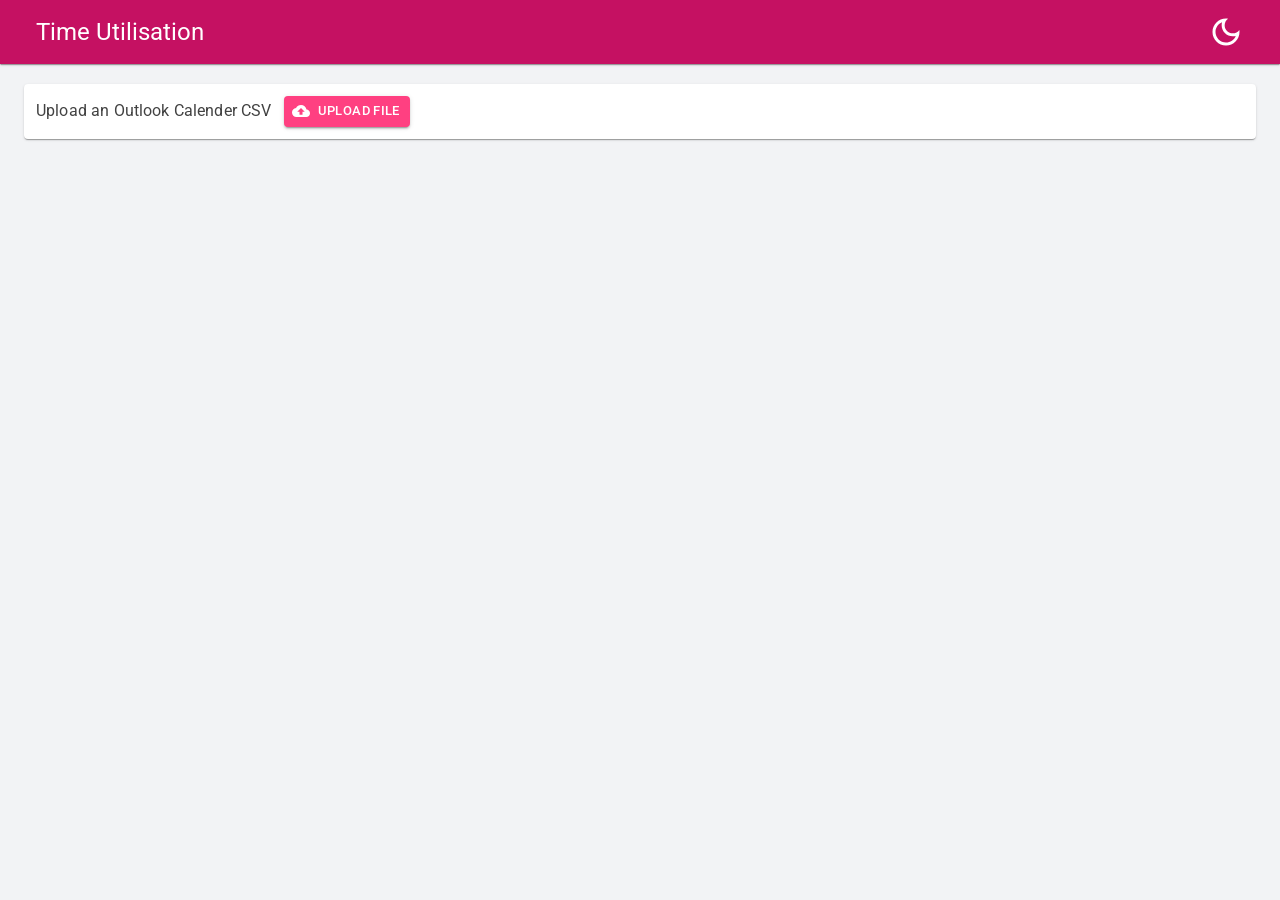
<file: TimeUtil.BlazorWasmClient/wwwroot/index.html>
<!DOCTYPE html>
<html lang="en">

<head>
    <meta charset="utf-8" />
    <meta name="viewport" content="width=device-width, initial-scale=1.0, maximum-scale=1.0, user-scalable=no" />
    <title>Time Utilisation</title>
    <base href="/" />
    <link rel="shortcut icon" type="image/x-icon" href="./favicon.ico">
    <link href="https://fonts.googleapis.com/css?family=Roboto:300,400,500,700&display=swap" rel="stylesheet" />
    <link href="_content/MudBlazor/MudBlazor.min.css" rel="stylesheet" />
    <link href="css/app.css" rel="stylesheet" />
    <!--<link href="TimeUtil.BlazorWasmClient.styles.css" rel="stylesheet" />-->
</head>

<body>
    <div id="app">
        <style>
            :root {
                --mud-palette-black: #272c34ff;
                --mud-palette-white: #ffffffff;
                --mud-palette-primary: #594ae2ff;
                --mud-palette-primary-rgb: 89,74,226;
                --mud-palette-primary-text: #ffffffff;
                --mud-palette-primary-darken: rgb(62,44,221);
                --mud-palette-primary-lighten: rgb(118,106,231);
                --mud-palette-primary-hover: rgba(89,74,226,0.058823529411764705);
                --mud-palette-secondary: #ff4081ff;
                --mud-palette-secondary-rgb: 255,64,129;
                --mud-palette-secondary-text: #ffffffff;
                --mud-palette-secondary-darken: rgb(255,31,105);
                --mud-palette-secondary-lighten: rgb(255,102,153);
                --mud-palette-secondary-hover: rgba(255,64,129,0.058823529411764705);
                --mud-palette-tertiary: #1ec8a5ff;
                --mud-palette-tertiary-rgb: 30,200,165;
                --mud-palette-tertiary-text: #ffffffff;
                --mud-palette-tertiary-darken: rgb(25,169,140);
                --mud-palette-tertiary-lighten: rgb(42,223,187);
                --mud-palette-tertiary-hover: rgba(30,200,165,0.058823529411764705);
                --mud-palette-info: #2196f3ff;
                --mud-palette-info-rgb: 33,150,243;
                --mud-palette-info-text: #ffffffff;
                --mud-palette-info-darken: rgb(12,128,223);
                --mud-palette-info-lighten: rgb(71,167,245);
                --mud-palette-info-hover: rgba(33,150,243,0.058823529411764705);
                --mud-palette-success: #00c853ff;
                --mud-palette-success-rgb: 0,200,83;
                --mud-palette-success-text: #ffffffff;
                --mud-palette-success-darken: rgb(0,163,68);
                --mud-palette-success-lighten: rgb(0,235,98);
                --mud-palette-success-hover: rgba(0,200,83,0.058823529411764705);
                --mud-palette-warning: #ff9800ff;
                --mud-palette-warning-rgb: 255,152,0;
                --mud-palette-warning-text: #ffffffff;
                --mud-palette-warning-darken: rgb(214,129,0);
                --mud-palette-warning-lighten: rgb(255,167,36);
                --mud-palette-warning-hover: rgba(255,152,0,0.058823529411764705);
                --mud-palette-error: #f44336ff;
                --mud-palette-error-rgb: 244,67,54;
                --mud-palette-error-text: #ffffffff;
                --mud-palette-error-darken: rgb(242,28,13);
                --mud-palette-error-lighten: rgb(246,96,85);
                --mud-palette-error-hover: rgba(244,67,54,0.058823529411764705);
                --mud-palette-dark: #424242ff;
                --mud-palette-dark-rgb: 66,66,66;
                --mud-palette-dark-text: #ffffffff;
                --mud-palette-dark-darken: rgb(46,46,46);
                --mud-palette-dark-lighten: rgb(87,87,87);
                --mud-palette-dark-hover: rgba(66,66,66,0.058823529411764705);
                --mud-palette-text-primary: #424242ff;
                --mud-palette-text-secondary: #00000089;
                --mud-palette-text-disabled: #00000060;
                --mud-palette-action-default: #00000089;
                --mud-palette-action-default-hover: rgba(0,0,0,0.058823529411764705);
                --mud-palette-action-disabled: #00000042;
                --mud-palette-action-disabled-background: #0000001e;
                --mud-palette-surface: #ffffffff;
                --mud-palette-background: #ffffffff;
                --mud-palette-background-grey: #f5f5f5ff;
                --mud-palette-drawer-background: #ffffffff;
                --mud-palette-drawer-text: #424242ff;
                --mud-palette-drawer-icon: #616161ff;
                --mud-palette-appbar-background: #594ae2ff;
                --mud-palette-appbar-text: #ffffffff;
                --mud-palette-lines-default: #0000001e;
                --mud-palette-lines-inputs: #bdbdbdff;
                --mud-palette-table-lines: #e0e0e0ff;
                --mud-palette-table-striped: #00000005;
                --mud-palette-table-hover: #0000000a;
                --mud-palette-divider: #e0e0e0ff;
                --mud-palette-divider-light: #000000cc;
                --mud-palette-grey-default: #9E9E9E;
                --mud-palette-grey-light: #BDBDBD;
                --mud-palette-grey-lighter: #E0E0E0;
                --mud-palette-grey-dark: #757575;
                --mud-palette-grey-darker: #616161;
                --mud-palette-overlay-dark: rgba(33,33,33,0.4980392156862745);
                --mud-palette-overlay-light: rgba(255,255,255,0.4980392156862745);
                --mud-elevation-0: none;
                --mud-elevation-1: 0px 2px 1px -1px rgba(0,0,0,0.2),0px 1px 1px 0px rgba(0,0,0,0.14),0px 1px 3px 0px rgba(0,0,0,0.12);
                --mud-elevation-2: 0px 3px 1px -2px rgba(0,0,0,0.2),0px 2px 2px 0px rgba(0,0,0,0.14),0px 1px 5px 0px rgba(0,0,0,0.12);
                --mud-elevation-3: 0px 3px 3px -2px rgba(0,0,0,0.2),0px 3px 4px 0px rgba(0,0,0,0.14),0px 1px 8px 0px rgba(0,0,0,0.12);
                --mud-elevation-4: 0px 2px 4px -1px rgba(0,0,0,0.2),0px 4px 5px 0px rgba(0,0,0,0.14),0px 1px 10px 0px rgba(0,0,0,0.12);
                --mud-elevation-5: 0px 3px 5px -1px rgba(0,0,0,0.2),0px 5px 8px 0px rgba(0,0,0,0.14),0px 1px 14px 0px rgba(0,0,0,0.12);
                --mud-elevation-6: 0px 3px 5px -1px rgba(0,0,0,0.2),0px 6px 10px 0px rgba(0,0,0,0.14),0px 1px 18px 0px rgba(0,0,0,0.12);
                --mud-elevation-7: 0px 4px 5px -2px rgba(0,0,0,0.2),0px 7px 10px 1px rgba(0,0,0,0.14),0px 2px 16px 1px rgba(0,0,0,0.12);
                --mud-elevation-8: 0px 5px 5px -3px rgba(0,0,0,0.2),0px 8px 10px 1px rgba(0,0,0,0.14),0px 3px 14px 2px rgba(0,0,0,0.12);
                --mud-elevation-9: 0px 5px 6px -3px rgba(0,0,0,0.2),0px 9px 12px 1px rgba(0,0,0,0.14),0px 3px 16px 2px rgba(0,0,0,0.12);
                --mud-elevation-10: 0px 6px 6px -3px rgba(0,0,0,0.2),0px 10px 14px 1px rgba(0,0,0,0.14),0px 4px 18px 3px rgba(0,0,0,0.12);
                --mud-elevation-11: 0px 6px 7px -4px rgba(0,0,0,0.2),0px 11px 15px 1px rgba(0,0,0,0.14),0px 4px 20px 3px rgba(0,0,0,0.12);
                --mud-elevation-12: 0px 7px 8px -4px rgba(0,0,0,0.2),0px 12px 17px 2px rgba(0,0,0,0.14),0px 5px 22px 4px rgba(0,0,0,0.12);
                --mud-elevation-13: 0px 7px 8px -4px rgba(0,0,0,0.2),0px 13px 19px 2px rgba(0,0,0,0.14),0px 5px 24px 4px rgba(0,0,0,0.12);
                --mud-elevation-14: 0px 7px 9px -4px rgba(0,0,0,0.2),0px 14px 21px 2px rgba(0,0,0,0.14),0px 5px 26px 4px rgba(0,0,0,0.12);
                --mud-elevation-15: 0px 8px 9px -5px rgba(0,0,0,0.2),0px 15px 22px 2px rgba(0,0,0,0.14),0px 6px 28px 5px rgba(0,0,0,0.12);
                --mud-elevation-16: 0px 8px 10px -5px rgba(0,0,0,0.2),0px 16px 24px 2px rgba(0,0,0,0.14),0px 6px 30px 5px rgba(0,0,0,0.12);
                --mud-elevation-17: 0px 8px 11px -5px rgba(0,0,0,0.2),0px 17px 26px 2px rgba(0,0,0,0.14),0px 6px 32px 5px rgba(0,0,0,0.12);
                --mud-elevation-18: 0px 9px 11px -5px rgba(0,0,0,0.2),0px 18px 28px 2px rgba(0,0,0,0.14),0px 7px 34px 6px rgba(0,0,0,0.12);
                --mud-elevation-19: 0px 9px 12px -6px rgba(0,0,0,0.2),0px 19px 29px 2px rgba(0,0,0,0.14),0px 7px 36px 6px rgba(0,0,0,0.12);
                --mud-elevation-20: 0px 10px 13px -6px rgba(0,0,0,0.2),0px 20px 31px 3px rgba(0,0,0,0.14),0px 8px 38px 7px rgba(0,0,0,0.12);
                --mud-elevation-21: 0px 10px 13px -6px rgba(0,0,0,0.2),0px 21px 33px 3px rgba(0,0,0,0.14),0px 8px 40px 7px rgba(0,0,0,0.12);
                --mud-elevation-22: 0px 10px 14px -6px rgba(0,0,0,0.2),0px 22px 35px 3px rgba(0,0,0,0.14),0px 8px 42px 7px rgba(0,0,0,0.12);
                --mud-elevation-23: 0px 11px 14px -7px rgba(0,0,0,0.2),0px 23px 36px 3px rgba(0,0,0,0.14),0px 9px 44px 8px rgba(0,0,0,0.12);
                --mud-elevation-24: 0px 11px 15px -7px rgba(0,0,0,0.2),0px 24px 38px 3px rgba(0,0,0,0.14),0px 9px 46px 8px rgba(0,0,0,0.12);
                --mud-elevation-25: 0 5px 5px -3px rgba(0,0,0,.06), 0 8px 10px 1px rgba(0,0,0,.042), 0 3px 14px 2px rgba(0,0,0,.036);
                --mud-default-borderradius: 4px;
                --mud-drawer-width-left: 240px;
                --mud-drawer-width-right: 240px;
                --mud-drawer-width-mini-left: 56px;
                --mud-drawer-width-mini-right: 56px;
                --mud-appbar-height: 64px;
                --mud-typography-default-family: 'Roboto','Helvetica','Arial','sans-serif';
                --mud-typography-default-size: .875rem;
                --mud-typography-default-weight: 400;
                --mud-typography-default-lineheight: 1.43;
                --mud-typography-default-letterspacing: .01071em;
                --mud-typography-default-text-transform: none;
                --mud-typography-h1-family: 'Roboto','Helvetica','Arial','sans-serif';
                --mud-typography-h1-size: 6rem;
                --mud-typography-h1-weight: 300;
                --mud-typography-h1-lineheight: 1.167;
                --mud-typography-h1-letterspacing: -.01562em;
                --mud-typography-h1-text-transform: none;
                --mud-typography-h2-family: 'Roboto','Helvetica','Arial','sans-serif';
                --mud-typography-h2-size: 3.75rem;
                --mud-typography-h2-weight: 300;
                --mud-typography-h2-lineheight: 1.2;
                --mud-typography-h2-letterspacing: -.00833em;
                --mud-typography-h2-text-transform: none;
                --mud-typography-h3-family: 'Roboto','Helvetica','Arial','sans-serif';
                --mud-typography-h3-size: 3rem;
                --mud-typography-h3-weight: 400;
                --mud-typography-h3-lineheight: 1.167;
                --mud-typography-h3-letterspacing: 0;
                --mud-typography-h3-text-transform: none;
                --mud-typography-h4-family: 'Roboto','Helvetica','Arial','sans-serif';
                --mud-typography-h4-size: 2.125rem;
                --mud-typography-h4-weight: 400;
                --mud-typography-h4-lineheight: 1.235;
                --mud-typography-h4-letterspacing: .00735em;
                --mud-typography-h4-text-transform: none;
                --mud-typography-h5-family: 'Roboto','Helvetica','Arial','sans-serif';
                --mud-typography-h5-size: 1.5rem;
                --mud-typography-h5-weight: 400;
                --mud-typography-h5-lineheight: 1.334;
                --mud-typography-h5-letterspacing: 0;
                --mud-typography-h5-text-transform: none;
                --mud-typography-h6-family: 'Roboto','Helvetica','Arial','sans-serif';
                --mud-typography-h6-size: 1.25rem;
                --mud-typography-h6-weight: 500;
                --mud-typography-h6-lineheight: 1.6;
                --mud-typography-h6-letterspacing: .0075em;
                --mud-typography-h6-text-transform: none;
                --mud-typography-subtitle1-family: 'Roboto','Helvetica','Arial','sans-serif';
                --mud-typography-subtitle1-size: 1rem;
                --mud-typography-subtitle1-weight: 400;
                --mud-typography-subtitle1-lineheight: 1.75;
                --mud-typography-subtitle1-letterspacing: .00938em;
                --mud-typography-subtitle1-text-transform: none;
                --mud-typography-subtitle2-family: 'Roboto','Helvetica','Arial','sans-serif';
                --mud-typography-subtitle2-size: .875rem;
                --mud-typography-subtitle2-weight: 500;
                --mud-typography-subtitle2-lineheight: 1.57;
                --mud-typography-subtitle2-letterspacing: .00714em;
                --mud-typography-subtitle2-text-transform: none;
                --mud-typography-body1-family: 'Roboto','Helvetica','Arial','sans-serif';
                --mud-typography-body1-size: 1rem;
                --mud-typography-body1-weight: 400;
                --mud-typography-body1-lineheight: 1.5;
                --mud-typography-body1-letterspacing: .00938em;
                --mud-typography-body1-text-transform: none;
                --mud-typography-body2-family: 'Roboto','Helvetica','Arial','sans-serif';
                --mud-typography-body2-size: .875rem;
                --mud-typography-body2-weight: 400;
                --mud-typography-body2-lineheight: 1.43;
                --mud-typography-body2-letterspacing: .01071em;
                --mud-typography-body2-text-transform: none;
                --mud-typography-button-family: 'Roboto','Helvetica','Arial','sans-serif';
                --mud-typography-button-size: .875rem;
                --mud-typography-button-weight: 500;
                --mud-typography-button-lineheight: 1.75;
                --mud-typography-button-letterspacing: .02857em;
                --mud-typography-button-text-transform: uppercase;
                --mud-typography-caption-family: 'Roboto','Helvetica','Arial','sans-serif';
                --mud-typography-caption-size: .75rem;
                --mud-typography-caption-weight: 400;
                --mud-typography-caption-lineheight: 1.66;
                --mud-typography-caption-letterspacing: .03333em;
                --mud-typography-caption-text-transform: none;
                --mud-typography-overline-family: 'Roboto','Helvetica','Arial','sans-serif';
                --mud-typography-overline-size: .75rem;
                --mud-typography-overline-weight: 400;
                --mud-typography-overline-lineheight: 2.66;
                --mud-typography-overline-letterspacing: .08333em;
                --mud-typography-overline-text-transform: none;
                --mud-zindex-drawer: 1100;
                --mud-zindex-appbar: 1300;
                --mud-zindex-dialog: 1400;
                --mud-zindex-popover: 1200;
                --mud-zindex-snackbar: 1500;
                --mud-zindex-tooltip: 1600;
            }
        </style>

        <div class="mud-container mud-container-maxwidth-sm" style="position: absolute; top: 50%; left: 50%; transform: translate(-50%, -50%);">
            <div class="" style="display:flex; place-content:center;">
                <svg class="mud-icon-root mud-svg-icon mud-inherit-text" style="font-size: 15rem; fill: #594ae2ff;" focusable="false" viewBox="0 0 24 24" aria-hidden="true">
                    <path d="M0 0h24v24H0V0z" fill="none"></path>
                    <path d="M20 3h-1V2c0-.55-.45-1-1-1s-1 .45-1 1v1H7V2c0-.55-.45-1-1-1s-1 .45-1 1v1H4c-1.1 0-2 .9-2 2v16c0 1.1.9 2 2 2h16c1.1 0 2-.9 2-2V5c0-1.1-.9-2-2-2zm-1 18H5c-.55 0-1-.45-1-1V8h16v12c0 .55-.45 1-1 1z"></path>
                </svg>
            </div>
            <h1 class="mud-typography mud-typography-h3 mud-inherit-text" style="text-align: center;">Time Util</h1>
        </div>
    </div>

    <div id="blazor-error-ui">
        An unhandled error has occurred.
        <a href="" class="reload">Reload</a>
        <a class="dismiss">🗙</a>
    </div>

    <script src="js/papaparse.min.js"></script>
    <script src="js/site.js"></script>
    <script src="_content/MudBlazor/MudBlazor.min.js"></script>
    <script src="_framework/blazor.webassembly.js" autostart="false"></script>

    <script type="module">
        import { BrotliDecode } from './js/decode.min.js';
        Blazor.start({
            loadBootResource: function (type, name, defaultUri, integrity) {
                if (type !== 'dotnetjs' && location.hostname !== 'localhost') {
                    return (async function () {
                        const response = await fetch(defaultUri + '.br', { cache: 'no-cache' });
                        if (!response.ok) {
                            throw new Error(response.statusText);
                        }
                        const originalResponseBuffer = await response.arrayBuffer();
                        const originalResponseArray = new Int8Array(originalResponseBuffer);
                        const decompressedResponseArray = BrotliDecode(originalResponseArray);
                        const contentType = type ===
                            'dotnetwasm' ? 'application/wasm' : 'application/octet-stream';
                        return new Response(decompressedResponseArray,
                            { headers: { 'content-type': contentType } });
                    })();
                }
            }
        });
    </script>

</body>

</html>
</file>
